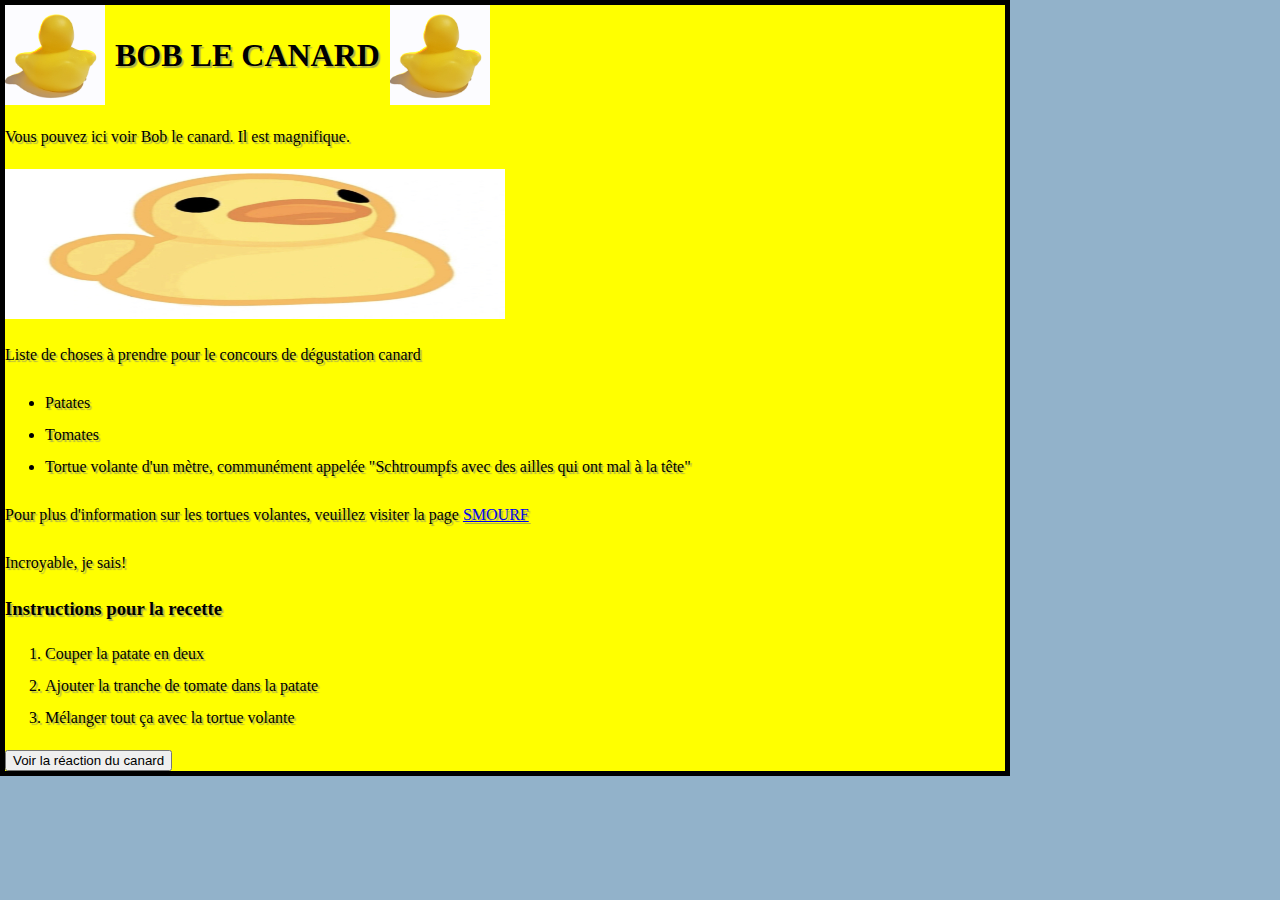
<file: index.html>
<!doctype html>
<html lang="en-US">
	<head>
		<meta charset="utf-8" />
		<meta name="viewport" content="width=device-width" />
		<title>Bob le canard</title>
	</head>
	<link href="styles/style.css" rel="stylesheet" />
	<!--Voici un commentaire inutile.-->
	<body>
		<div style="display: flex; align-items: center">
			<img src="images/bob.gif" alt="Spinning duck" />
			<h1 style="margin: 0 10px">BOB LE CANARD</h1>
			<img src="images/bob.gif" alt="Spinning duck" />
		</div>
		<p>Vous pouvez ici voir Bob le canard. Il est magnifique.</p>

		<img src="images/duck.webp" alt="A duck. His name is Bob." />

		<p>Liste de choses à prendre pour le concours de dégustation canard</p>

		<ul>
			<li>Patates</li>
			<li>Tomates</li>
			<li>
				Tortue volante d'un mètre, communément appelée "Schtroumpfs avec
				des ailles qui ont mal à la tête"
			</li>
		</ul>

		<p>
			Pour plus d'information sur les tortues volantes, veuillez visiter
			la page <a href="smourf.html">SMOURF</a>
		</p>
		<p>Incroyable, je sais!</p>
		<h3>Instructions pour la recette</h3>

		<ol>
			<li>Couper la patate en deux</li>
			<li>Ajouter la tranche de tomate dans la patate</li>
			<li>Mélanger tout ça avec la tortue volante</li>
		</ol>

		<button>Voir la réaction du canard</button>
		<script src="scripts/main.js"></script>
	</body>
</html>
</file>
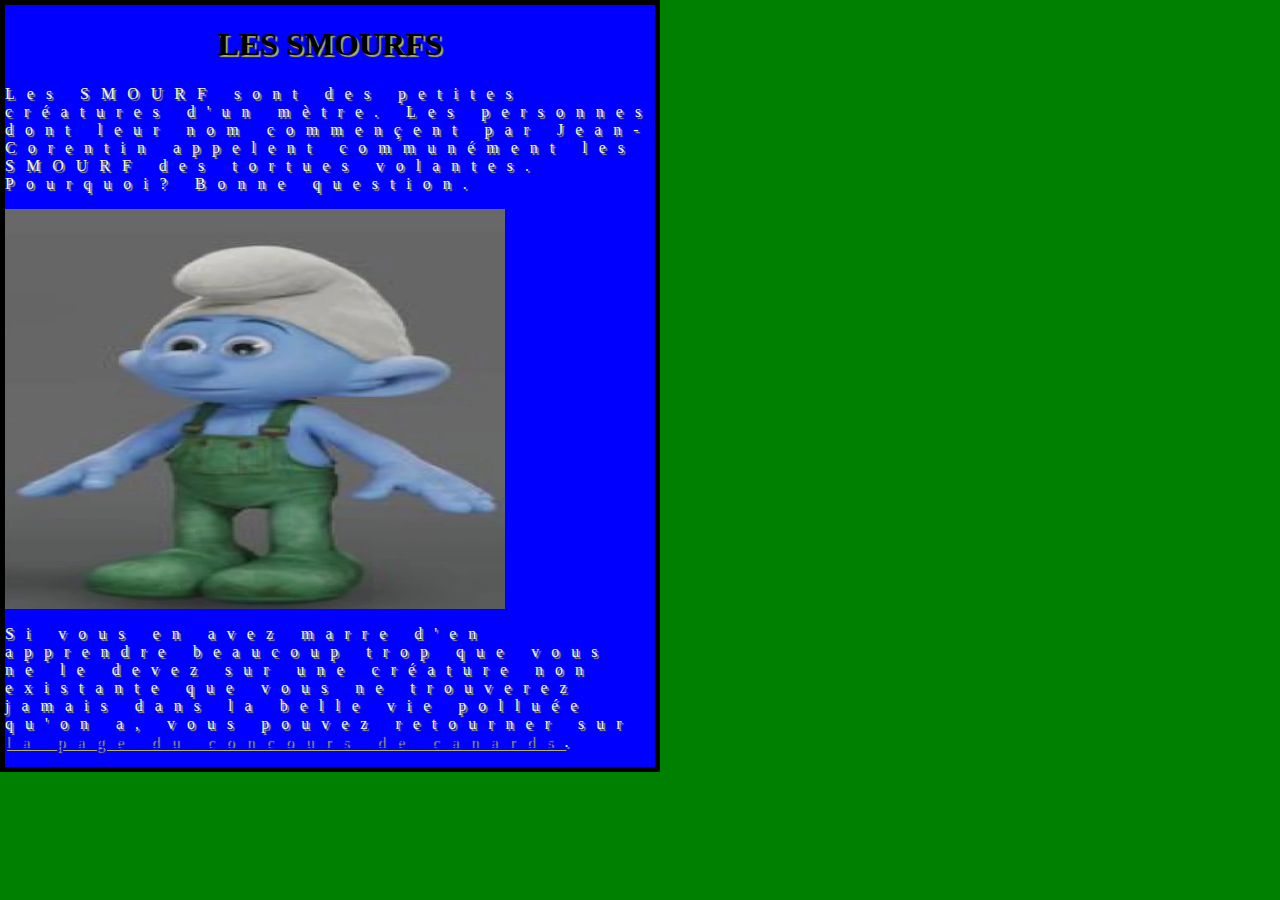
<file: smourf.html>
<!DOCTYPE html>
<html lang="en-US">
  <head>
    <meta charset="utf-8" />
    <meta name="viewport" content="width=device-width" />
    <title>SMOURF</title>
  </head>
  <link href="styles/stylish.css" rel="stylesheet" />
  <body>
    <h1>LES SMOURFS</h1>
    <p>
      Les SMOURF sont des petites créatures d'un mètre. Les personnes
      dont leur nom commençent par Jean-Corentin appelent communément
      les SMOURF des tortues volantes. Pourquoi? Bonne question.
    </p>

    <img src="images/smurf.webp" alt="A smurf with a green dress." />

    <p>
      Si vous en avez marre d'en apprendre beaucoup trop que vous ne le devez
      sur une créature non existante que vous ne trouverez jamais dans la belle
      vie polluée qu'on a, vous pouvez retourner sur 
      <a href="index.html">la page du concours de canards</a>.
    </p>
  </body>
</html>
</file>
<file: styles/style.css>
html {
	font-family: cursive;
	background-color: #92b2ca;
}

body {
	background-color: yellow;
	margin: 0px;
	width: 1000px;
	padding: 50;
	border: 5px solid black;
	text-shadow: 2px 2px 1px rgb(176, 179, 72);
}

div img {
	width: 100px;
	height: 100px;
}

body > img {
	width: 500px;
	height: 150px;
}

h1 {
	text-align: center;
}

p,
li {
	text-align: left;
	font-size: 16px;
	line-height: 2;
}
</file>
<file: styles/stylish.css>
html {
  font-family: cursive;
  background-color: green;
}

img {
  display: block;
  width: 500px;
  height: 400px;
}

body {
  background-color: blue;
  margin: 0px;
  width: 650px;
  padding: 50;
  border: 5px solid black;
  text-shadow: 2px 2px 1px rgb(176, 179, 72);
}

h1 {
  text-align: center;
}

p,
li {
  color: aliceblue;
  letter-spacing: 12px;
}
</file>
